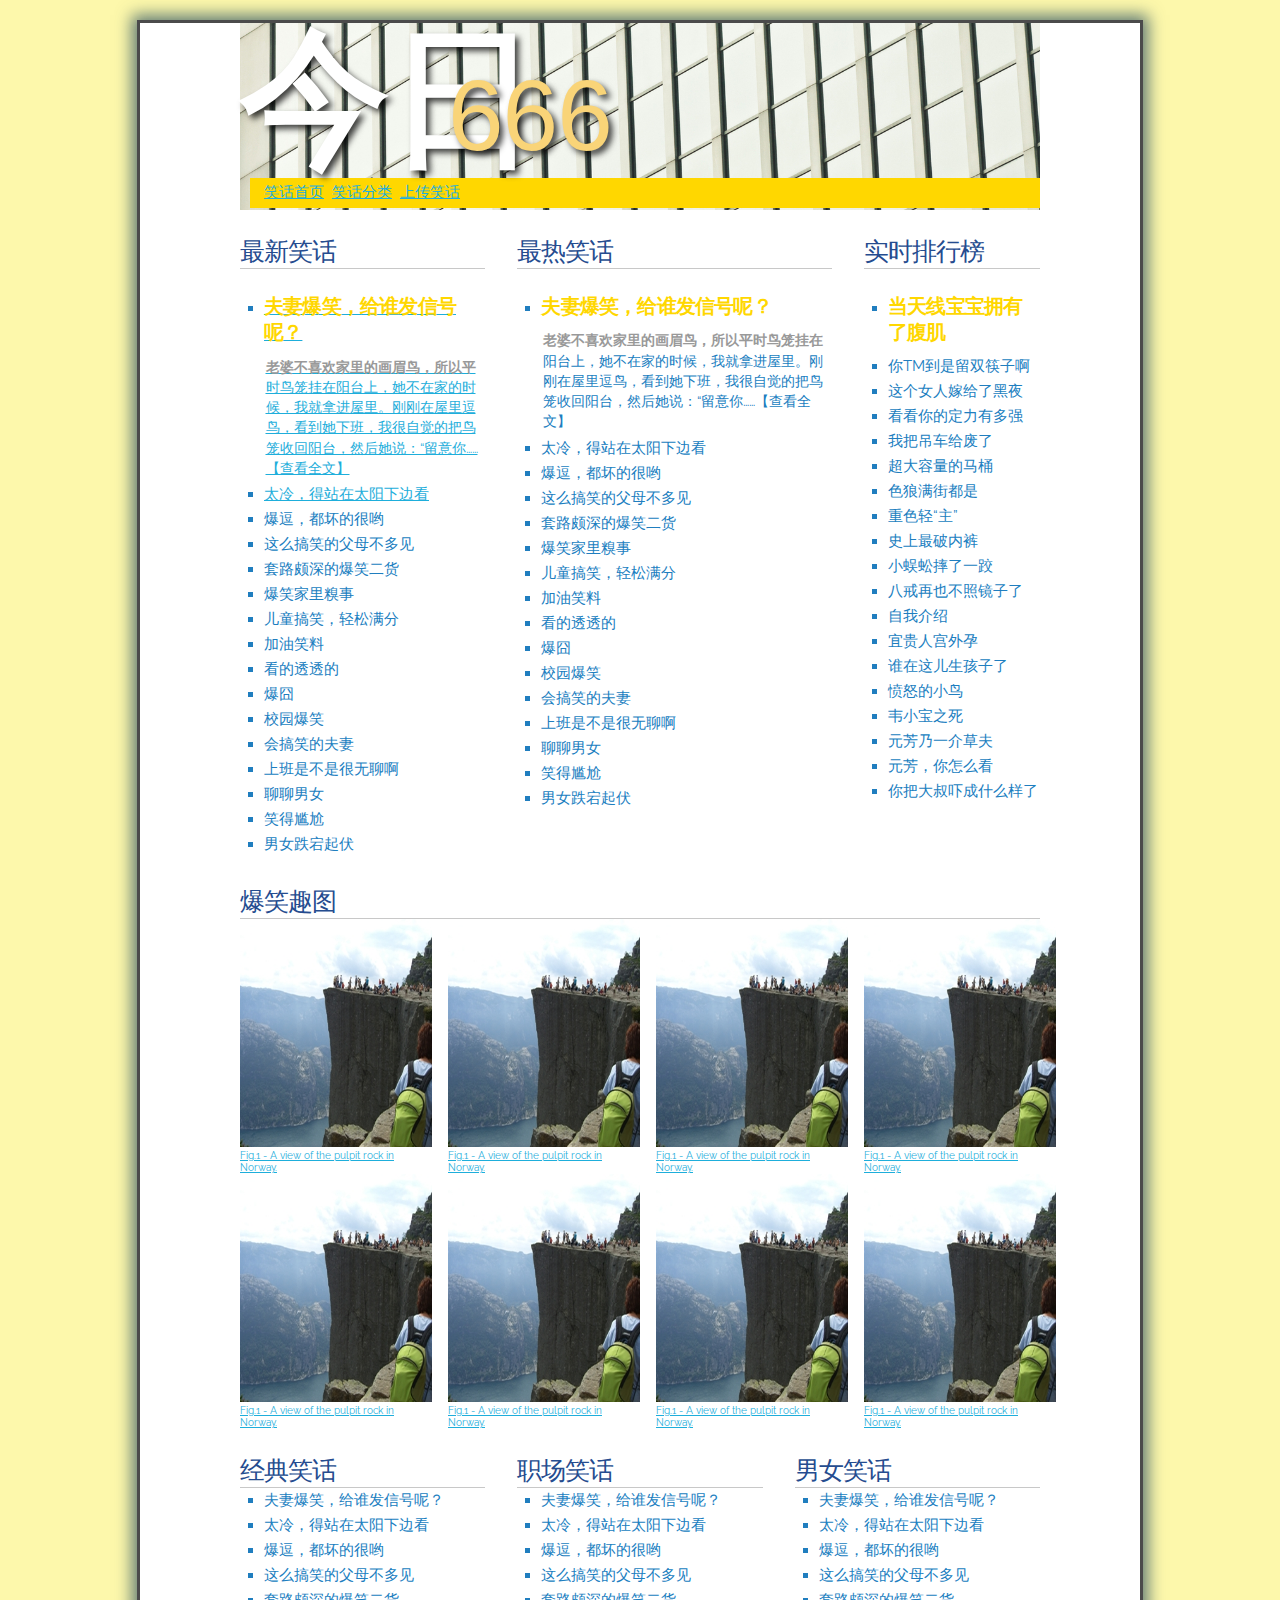
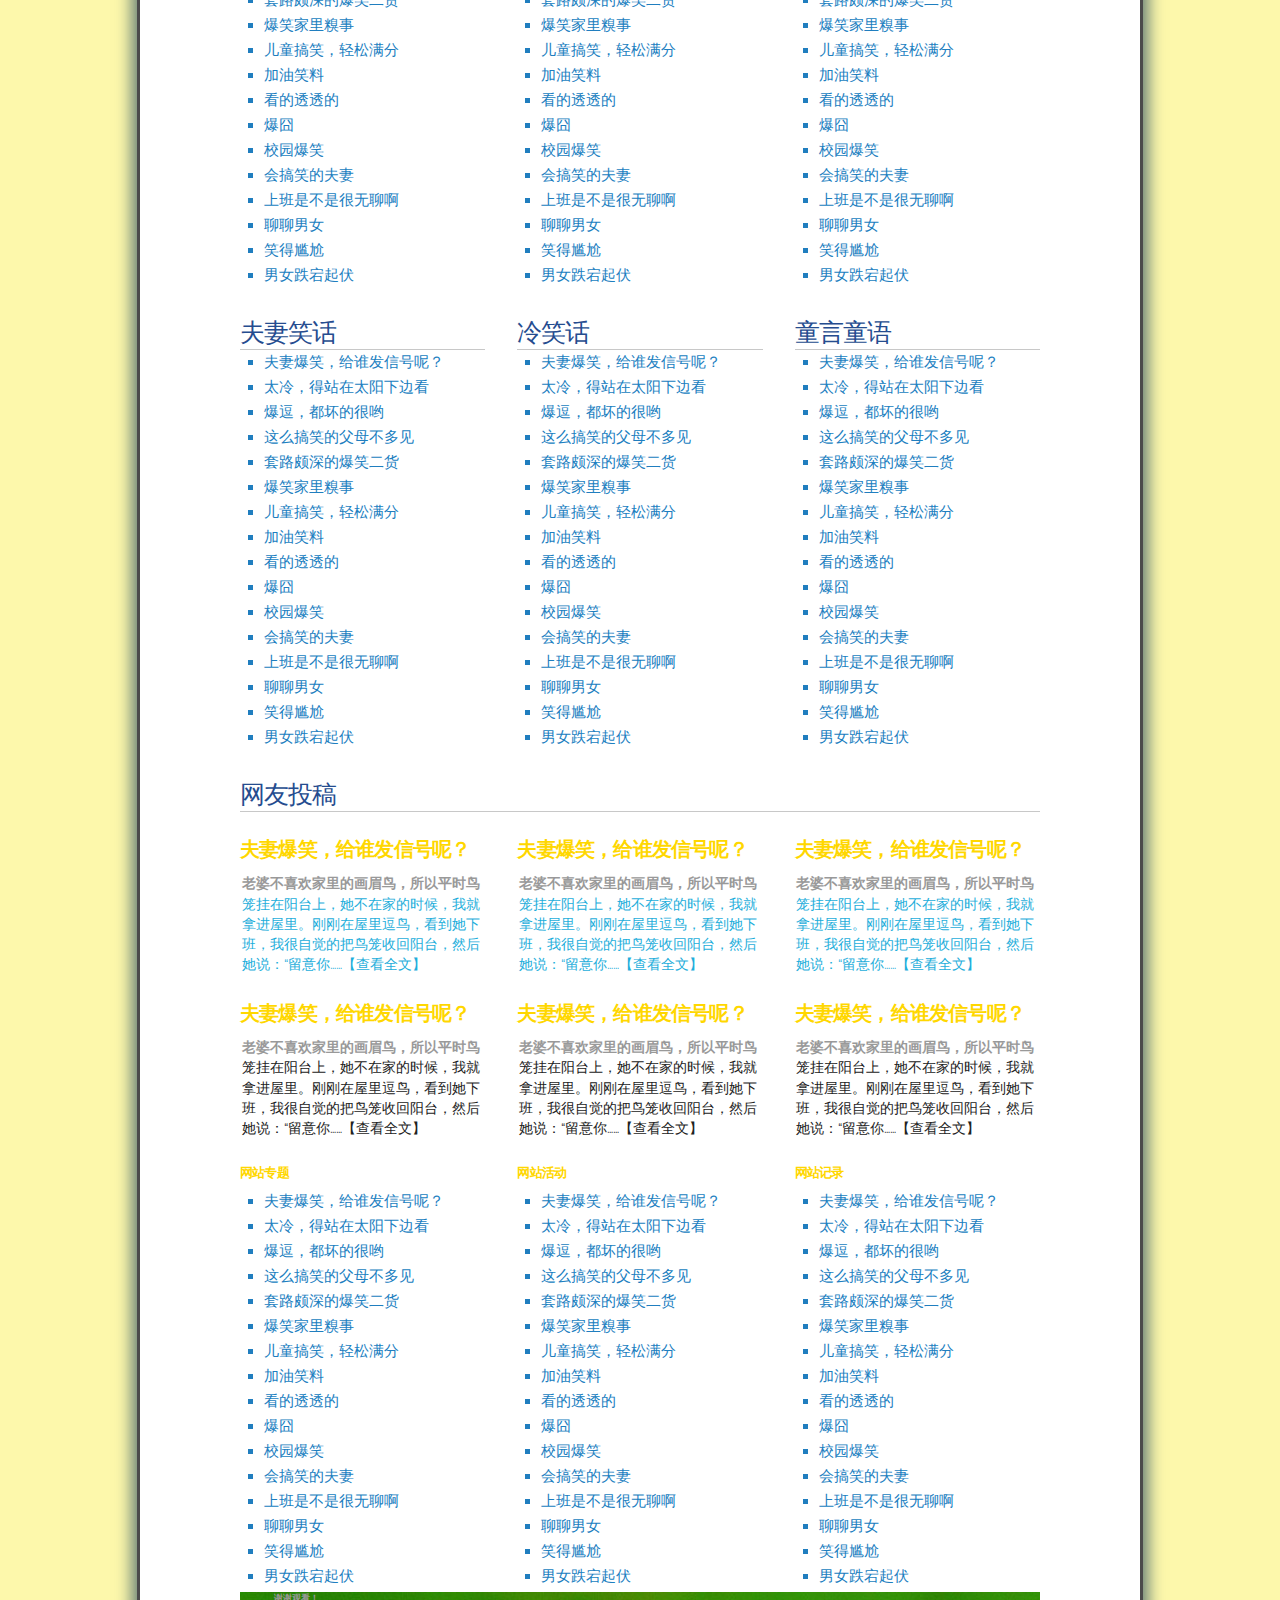
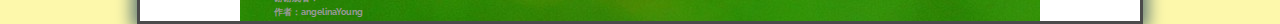
<file: index.html>
<!DOCTYPE html>
<html>

<head>
    <meta charset="utf-8">
    <title>今日666</title>
    <meta name="viewport" content="width=device-width, initial-scale=1">
    <link href="https://fonts.googleapis.com/css?family=Raleway:400,300,600" rel="stylesheet" type="text/css">
    <link rel="stylesheet" href="css/normalize.css">
    <link rel="stylesheet" href="css/skeleton.css">
    <link rel="stylesheet" href="css/style.css">
</head>

<body>
    <!-- top section -->
    <div class="container header">
        <div class="row">
            <h1>
                <strong>今日</strong>666</h1>
        </div>
        <div class="row">
            <ul class="nav">
                <li>
                    <a href="index.html">笑话首页</a>
                </li>
                <li>
                    <a href="categoryLabel.html">笑话分类</a>
                </li>
                <li>
                    <a href="upload.html">上传笑话</a>
                </li>
            </ul>
        </div>
    </div>
    <!-- info section -->
    <div class="container">
        <div class="row">
            <div class="four columns">
                <h2>最新笑话</h2>
                <ul>
                    <li>
                        <a href="details.html">
                            <h4>夫妻爆笑，给谁发信号呢？</h4>
                            <p>老婆不喜欢家里的画眉鸟，所以平时鸟笼挂在阳台上，她不在家的时候，我就拿进屋里。刚刚在屋里逗鸟，看到她下班，我很自觉的把鸟笼收回阳台，然后她说：“留意你……【查看全文】</p>
                        </a>
                    </li>
                    <li>
                        <a href="details.html">太冷，得站在太阳下边看</a>
                    </li>
                    <li>爆逗，都坏的很哟</li>
                    <li>这么搞笑的父母不多见</li>
                    <li>套路颇深的爆笑二货</li>
                    <li>爆笑家里糗事</li>
                    <li>儿童搞笑，轻松满分</li>
                    <li>加油笑料</li>
                    <li>看的透透的</li>
                    <li>爆囧</li>
                    <li>校园爆笑</li>
                    <li>会搞笑的夫妻</li>
                    <li>上班是不是很无聊啊</li>
                    <li>聊聊男女</li>
                    <li>笑得尴尬</li>
                    <li>男女跌宕起伏</li>
                </ul>
            </div>
            <div class="five columns">
                <h2>最热笑话</h2>
                <ul>
                    <li>
                        <h4>夫妻爆笑，给谁发信号呢？</h4>
                        <p>老婆不喜欢家里的画眉鸟，所以平时鸟笼挂在阳台上，她不在家的时候，我就拿进屋里。刚刚在屋里逗鸟，看到她下班，我很自觉的把鸟笼收回阳台，然后她说：“留意你……【查看全文】</p>
                    </li>
                    <li>太冷，得站在太阳下边看</li>
                    <li>爆逗，都坏的很哟</li>
                    <li>这么搞笑的父母不多见</li>
                    <li>套路颇深的爆笑二货</li>
                    <li>爆笑家里糗事</li>
                    <li>儿童搞笑，轻松满分</li>
                    <li>加油笑料</li>
                    <li>看的透透的</li>
                    <li>爆囧</li>
                    <li>校园爆笑</li>
                    <li>会搞笑的夫妻</li>
                    <li>上班是不是很无聊啊</li>
                    <li>聊聊男女</li>
                    <li>笑得尴尬</li>
                    <li>男女跌宕起伏</li>
                </ul>
            </div>
            <div class="three columns">
                <h2>实时排行榜</h2>
                <ul>
                    <li>
                        <h4>当天线宝宝拥有了腹肌</h4>
                    </li>
                    <li>你TM到是留双筷子啊</li>
                    <li>这个女人嫁给了黑夜</li>
                    <li>看看你的定力有多强</li>
                    <li>我把吊车给废了</li>
                    <li>超大容量的马桶</li>
                    <li>色狼满街都是</li>
                    <li>重色轻“主”</li>
                    <li>史上最破内裤</li>
                    <li>小蜈蚣摔了一跤</li>
                    <li>八戒再也不照镜子了</li>
                    <li>自我介绍</li>
                    <li>宜贵人宫外孕</li>
                    <li>谁在这儿生孩子了</li>
                    <li>愤怒的小鸟</li>
                    <li>韦小宝之死</li>
                    <li>元芳乃一介草夫</li>
                    <li>元芳，你怎么看</li>
                    <li>你把大叔吓成什么样了</li>
                </ul>
            </div>
        </div>
    </div>
    <div class="container">
        <h2>爆笑趣图</h2>
        <div class="row">
            <a href="detailsImg.html" class="three columns">
                <figure>
                    <img src="imgs/img_pulpit.jpg" alt="The Pulpit Rock" width="192" height="228">
                    <figcaption>Fig.1 - A view of the pulpit rock in Norway.</figcaption>
                </figure>
            </a>
            <a href="detailsImg.html" class="three columns">
                <figure>
                    <img src="imgs/img_pulpit.jpg" alt="The Pulpit Rock" width="192" height="228">
                    <figcaption>Fig.1 - A view of the pulpit rock in Norway.</figcaption>
                </figure>
            </a>
            <a href="detailsImg.html" class="three columns">
                <figure>
                    <img src="imgs/img_pulpit.jpg" alt="The Pulpit Rock" width="192" height="228">
                    <figcaption>Fig.1 - A view of the pulpit rock in Norway.</figcaption>
                </figure>
            </a>
            <a href="detailsImg.html" class="three columns">
                <figure>
                    <img src="imgs/img_pulpit.jpg" alt="The Pulpit Rock" width="192" height="228">
                    <figcaption>Fig.1 - A view of the pulpit rock in Norway.</figcaption>
                </figure>
            </a>
        </div>
        <div class="row">
            <a href="detailsImg.html" class="three columns">
                <figure>
                    <img src="imgs/img_pulpit.jpg" alt="The Pulpit Rock" width="192" height="228">
                    <figcaption>Fig.1 - A view of the pulpit rock in Norway.</figcaption>
                </figure>
            </a>
            <a href="detailsImg.html" class="three columns">
                <figure>
                    <img src="imgs/img_pulpit.jpg" alt="The Pulpit Rock" width="192" height="228">
                    <figcaption>Fig.1 - A view of the pulpit rock in Norway.</figcaption>
                </figure>
            </a>
            <a href="detailsImg.html" class="three columns">
                <figure>
                    <img src="imgs/img_pulpit.jpg" alt="The Pulpit Rock" width="192" height="228">
                    <figcaption>Fig.1 - A view of the pulpit rock in Norway.</figcaption>
                </figure>
            </a>
            <a href="detailsImg.html" class="three columns">
                <figure>
                    <img src="imgs/img_pulpit.jpg" alt="The Pulpit Rock" width="192" height="228">
                    <figcaption>Fig.1 - A view of the pulpit rock in Norway.</figcaption>
                </figure>
            </a>
        </div>
    </div>
    <div class="container">
        <div class="row">
            <div class="four columns">
                <h2>经典笑话</h2>
                <ul>
                    <li>夫妻爆笑，给谁发信号呢？</li>
                    <li>太冷，得站在太阳下边看</li>
                    <li>爆逗，都坏的很哟</li>
                    <li>这么搞笑的父母不多见</li>
                    <li>套路颇深的爆笑二货</li>
                    <li>爆笑家里糗事</li>
                    <li>儿童搞笑，轻松满分</li>
                    <li>加油笑料</li>
                    <li>看的透透的</li>
                    <li>爆囧</li>
                    <li>校园爆笑</li>
                    <li>会搞笑的夫妻</li>
                    <li>上班是不是很无聊啊</li>
                    <li>聊聊男女</li>
                    <li>笑得尴尬</li>
                    <li>男女跌宕起伏</li>
                </ul>
            </div>
            <div class="four columns">
                <h2>职场笑话</h2>
                <ul>
                    <li>夫妻爆笑，给谁发信号呢？</li>
                    <li>太冷，得站在太阳下边看</li>
                    <li>爆逗，都坏的很哟</li>
                    <li>这么搞笑的父母不多见</li>
                    <li>套路颇深的爆笑二货</li>
                    <li>爆笑家里糗事</li>
                    <li>儿童搞笑，轻松满分</li>
                    <li>加油笑料</li>
                    <li>看的透透的</li>
                    <li>爆囧</li>
                    <li>校园爆笑</li>
                    <li>会搞笑的夫妻</li>
                    <li>上班是不是很无聊啊</li>
                    <li>聊聊男女</li>
                    <li>笑得尴尬</li>
                    <li>男女跌宕起伏</li>
                </ul>
            </div>
            <div class="four columns">
                <h2>男女笑话</h2>
                <ul>
                    <li>夫妻爆笑，给谁发信号呢？</li>
                    <li>太冷，得站在太阳下边看</li>
                    <li>爆逗，都坏的很哟</li>
                    <li>这么搞笑的父母不多见</li>
                    <li>套路颇深的爆笑二货</li>
                    <li>爆笑家里糗事</li>
                    <li>儿童搞笑，轻松满分</li>
                    <li>加油笑料</li>
                    <li>看的透透的</li>
                    <li>爆囧</li>
                    <li>校园爆笑</li>
                    <li>会搞笑的夫妻</li>
                    <li>上班是不是很无聊啊</li>
                    <li>聊聊男女</li>
                    <li>笑得尴尬</li>
                    <li>男女跌宕起伏</li>
                </ul>
            </div>
        </div>
        <div class="row">
            <div class="four columns">
                <h2>夫妻笑话</h2>
                <ul>
                    <li>夫妻爆笑，给谁发信号呢？</li>
                    <li>太冷，得站在太阳下边看</li>
                    <li>爆逗，都坏的很哟</li>
                    <li>这么搞笑的父母不多见</li>
                    <li>套路颇深的爆笑二货</li>
                    <li>爆笑家里糗事</li>
                    <li>儿童搞笑，轻松满分</li>
                    <li>加油笑料</li>
                    <li>看的透透的</li>
                    <li>爆囧</li>
                    <li>校园爆笑</li>
                    <li>会搞笑的夫妻</li>
                    <li>上班是不是很无聊啊</li>
                    <li>聊聊男女</li>
                    <li>笑得尴尬</li>
                    <li>男女跌宕起伏</li>
                </ul>
            </div>
            <div class="four columns">
                <h2>冷笑话</h2>
                <ul>
                    <li>夫妻爆笑，给谁发信号呢？</li>
                    <li>太冷，得站在太阳下边看</li>
                    <li>爆逗，都坏的很哟</li>
                    <li>这么搞笑的父母不多见</li>
                    <li>套路颇深的爆笑二货</li>
                    <li>爆笑家里糗事</li>
                    <li>儿童搞笑，轻松满分</li>
                    <li>加油笑料</li>
                    <li>看的透透的</li>
                    <li>爆囧</li>
                    <li>校园爆笑</li>
                    <li>会搞笑的夫妻</li>
                    <li>上班是不是很无聊啊</li>
                    <li>聊聊男女</li>
                    <li>笑得尴尬</li>
                    <li>男女跌宕起伏</li>
                </ul>
            </div>
            <div class="four columns">
                <h2>童言童语</h2>
                <ul>
                    <li>夫妻爆笑，给谁发信号呢？</li>
                    <li>太冷，得站在太阳下边看</li>
                    <li>爆逗，都坏的很哟</li>
                    <li>这么搞笑的父母不多见</li>
                    <li>套路颇深的爆笑二货</li>
                    <li>爆笑家里糗事</li>
                    <li>儿童搞笑，轻松满分</li>
                    <li>加油笑料</li>
                    <li>看的透透的</li>
                    <li>爆囧</li>
                    <li>校园爆笑</li>
                    <li>会搞笑的夫妻</li>
                    <li>上班是不是很无聊啊</li>
                    <li>聊聊男女</li>
                    <li>笑得尴尬</li>
                    <li>男女跌宕起伏</li>
                </ul>
            </div>
        </div>
    </div>
    <div class="container submitWriting">
        <h2>网友投稿</h2>
        <div class="row">
            <article class="four columns">
                <a>
                    <h4>夫妻爆笑，给谁发信号呢？</h4>
                    <p>老婆不喜欢家里的画眉鸟，所以平时鸟笼挂在阳台上，她不在家的时候，我就拿进屋里。刚刚在屋里逗鸟，看到她下班，我很自觉的把鸟笼收回阳台，然后她说：“留意你……【查看全文】</p>
                </a>
            </article>
            <article class="four columns">
                <a>
                    <h4>夫妻爆笑，给谁发信号呢？</h4>
                    <p>老婆不喜欢家里的画眉鸟，所以平时鸟笼挂在阳台上，她不在家的时候，我就拿进屋里。刚刚在屋里逗鸟，看到她下班，我很自觉的把鸟笼收回阳台，然后她说：“留意你……【查看全文】</p>
                </a>
            </article>
            <article class="four columns">
                <a>
                    <h4>夫妻爆笑，给谁发信号呢？</h4>
                    <p>老婆不喜欢家里的画眉鸟，所以平时鸟笼挂在阳台上，她不在家的时候，我就拿进屋里。刚刚在屋里逗鸟，看到她下班，我很自觉的把鸟笼收回阳台，然后她说：“留意你……【查看全文】</p>
                </a>
            </article>
        </div>
        <div class="row">
            <article class="four columns">
                <h4>夫妻爆笑，给谁发信号呢？</h4>
                <p>老婆不喜欢家里的画眉鸟，所以平时鸟笼挂在阳台上，她不在家的时候，我就拿进屋里。刚刚在屋里逗鸟，看到她下班，我很自觉的把鸟笼收回阳台，然后她说：“留意你……【查看全文】</p>
            </article>
            <article class="four columns">
                <h4>夫妻爆笑，给谁发信号呢？</h4>
                <p>老婆不喜欢家里的画眉鸟，所以平时鸟笼挂在阳台上，她不在家的时候，我就拿进屋里。刚刚在屋里逗鸟，看到她下班，我很自觉的把鸟笼收回阳台，然后她说：“留意你……【查看全文】</p>
            </article>
            <article class="four columns">
                <h4>夫妻爆笑，给谁发信号呢？</h4>
                <p>老婆不喜欢家里的画眉鸟，所以平时鸟笼挂在阳台上，她不在家的时候，我就拿进屋里。刚刚在屋里逗鸟，看到她下班，我很自觉的把鸟笼收回阳台，然后她说：“留意你……【查看全文】</p>
            </article>
        </div>
    </div>
    <div class="container">
        <div class="row">
            <div class="four columns">
                <h4>网站专题</h4>
                <ul>
                    <li>夫妻爆笑，给谁发信号呢？</li>
                    <li>太冷，得站在太阳下边看</li>
                    <li>爆逗，都坏的很哟</li>
                    <li>这么搞笑的父母不多见</li>
                    <li>套路颇深的爆笑二货</li>
                    <li>爆笑家里糗事</li>
                    <li>儿童搞笑，轻松满分</li>
                    <li>加油笑料</li>
                    <li>看的透透的</li>
                    <li>爆囧</li>
                    <li>校园爆笑</li>
                    <li>会搞笑的夫妻</li>
                    <li>上班是不是很无聊啊</li>
                    <li>聊聊男女</li>
                    <li>笑得尴尬</li>
                    <li>男女跌宕起伏</li>
                </ul>
            </div>
            <div class="four columns">
                <h4>网站活动</h4>
                <ul>
                    <li>夫妻爆笑，给谁发信号呢？</li>
                    <li>太冷，得站在太阳下边看</li>
                    <li>爆逗，都坏的很哟</li>
                    <li>这么搞笑的父母不多见</li>
                    <li>套路颇深的爆笑二货</li>
                    <li>爆笑家里糗事</li>
                    <li>儿童搞笑，轻松满分</li>
                    <li>加油笑料</li>
                    <li>看的透透的</li>
                    <li>爆囧</li>
                    <li>校园爆笑</li>
                    <li>会搞笑的夫妻</li>
                    <li>上班是不是很无聊啊</li>
                    <li>聊聊男女</li>
                    <li>笑得尴尬</li>
                    <li>男女跌宕起伏</li>
                </ul>
            </div>
            <div class="four columns">
                <h4>网站记录</h4>
                <ul>
                    <li>夫妻爆笑，给谁发信号呢？</li>
                    <li>太冷，得站在太阳下边看</li>
                    <li>爆逗，都坏的很哟</li>
                    <li>这么搞笑的父母不多见</li>
                    <li>套路颇深的爆笑二货</li>
                    <li>爆笑家里糗事</li>
                    <li>儿童搞笑，轻松满分</li>
                    <li>加油笑料</li>
                    <li>看的透透的</li>
                    <li>爆囧</li>
                    <li>校园爆笑</li>
                    <li>会搞笑的夫妻</li>
                    <li>上班是不是很无聊啊</li>
                    <li>聊聊男女</li>
                    <li>笑得尴尬</li>
                    <li>男女跌宕起伏</li>
                </ul>
            </div>
        </div>
    </div>
    <!-- footer -->
    <div class="container footer">
        <div class="row">
            <div class="three columns"></div>
            <div class="six columns">
                <p>谢谢观看！</p>
                <p>作者：angelinaYoung</p>
            </div>
            <div class="three columns"></div>
        </div>
    </div>
</body>

</html>
</file>
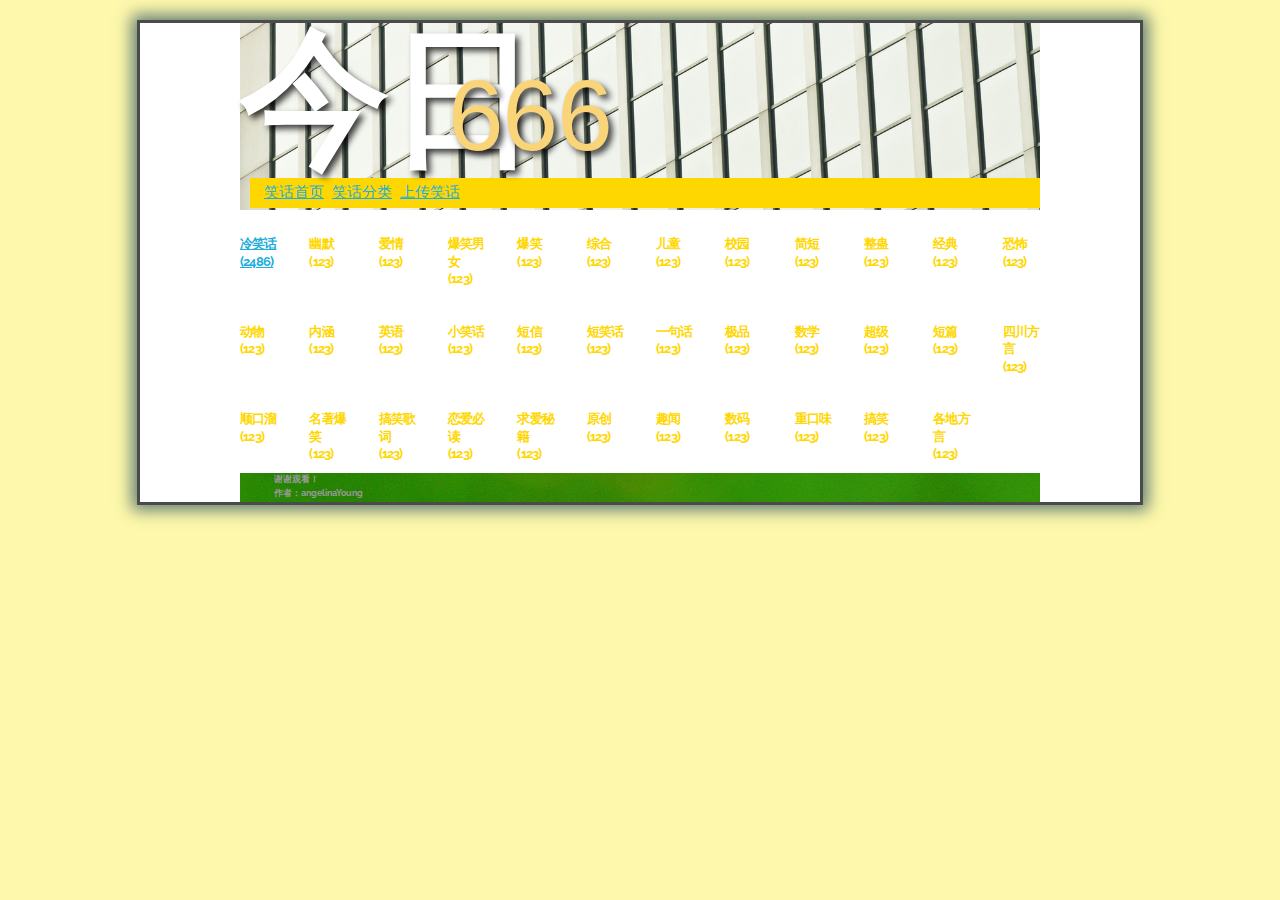
<file: categoryLabel.html>
<!DOCTYPE html>
<html>

<head>
    <meta charset="utf-8">
    <title>今日666</title>
    <meta name="viewport" content="width=device-width, initial-scale=1">
    <link href="https://fonts.googleapis.com/css?family=Raleway:400,300,600" rel="stylesheet" type="text/css">
    <link rel="stylesheet" href="css/normalize.css">
    <link rel="stylesheet" href="css/skeleton.css">
    <link rel="stylesheet" href="css/style.css">
</head>

<body>
    <!-- top section -->
    <div class="container header">
        <div class="row">
            <h1>
                <strong>今日</strong>666</h1>
        </div>
        <div class="row">
            <ul class="nav">
                <li>
                    <a href="index.html">笑话首页</a>
                </li>
                <li>
                    <a href="categoryLabel.html">笑话分类</a>
                </li>
                <li>
                    <a href="upload.html">上传笑话</a>
                </li>
            </ul>
        </div>
    </div>
    <!-- info section -->
    <div class="container">
        <div class="row">
            <h4 class="categoryLabel one columns">
                <a href="categoryLabelList.html">冷笑话
                    <span>(2486)</span>
                </a>
            </h4>
            <h4 class="categoryLabel one columns">幽默
                <span>(123)</span>
            </h4>
            <h4 class="categoryLabel one columns">爱情
                <span>(123)</span>
            </h4>
            <h4 class="categoryLabel one columns">爆笑男女
                <span>(123)</span>
            </h4>
            <h4 class="categoryLabel one columns">爆笑
                <span>(123)</span>
            </h4>
            <h4 class="categoryLabel one columns">综合
                <span>(123)</span>
            </h4>
            <h4 class="categoryLabel one columns">儿童
                <span>(123)</span>
            </h4>
            <h4 class="categoryLabel one columns">校园
                <span>(123)</span>
            </h4>
            <h4 class="categoryLabel one columns">简短
                <span>(123)</span>
            </h4>
            <h4 class="categoryLabel one columns">整蛊
                <span>(123)</span>
            </h4>
            <h4 class="categoryLabel one columns">经典
                <span>(123)</span>
            </h4>
            <h4 class="categoryLabel one columns">恐怖
                <span>(123)</span>
            </h4>
        </div>
        <div class="row">
            <h4 class="categoryLabel one columns">动物
                <span>(123)</span>
            </h4>
            <h4 class="categoryLabel one columns">内涵
                <span>(123)</span>
            </h4>
            <h4 class="categoryLabel one columns">英语
                <span>(123)</span>
            </h4>
            <h4 class="categoryLabel one columns">小笑话
                <span>(123)</span>
            </h4>
            <h4 class="categoryLabel one columns">短信
                <span>(123)</span>
            </h4>
            <h4 class="categoryLabel one columns">短笑话
                <span>(123)</span>
            </h4>
            <h4 class="categoryLabel one columns">一句话
                <span>(123)</span>
            </h4>
            <h4 class="categoryLabel one columns">极品
                <span>(123)</span>
            </h4>
            <h4 class="categoryLabel one columns">数学
                <span>(123)</span>
            </h4>
            <h4 class="categoryLabel one columns">超级
                <span>(123)</span>
            </h4>
            <h4 class="categoryLabel one columns">短篇
                <span>(123)</span>
            </h4>
            <h4 class="categoryLabel one columns">四川方言
                <span>(123)</span>
            </h4>
        </div>
        <div class="row">
            <h4 class="categoryLabel one columns">顺口溜
                <span>(123)</span>
            </h4>
            <h4 class="categoryLabel one columns">名著爆笑
                <span>(123)</span>
            </h4>
            <h4 class="categoryLabel one columns">搞笑歌词
                <span>(123)</span>
            </h4>
            <h4 class="categoryLabel one columns">恋爱必读
                <span>(123)</span>
            </h4>
            <h4 class="categoryLabel one columns">求爱秘籍
                <span>(123)</span>
            </h4>
            <h4 class="categoryLabel one columns">原创
                <span>(123)</span>
            </h4>
            <h4 class="categoryLabel one columns">趣闻
                <span>(123)</span>
            </h4>
            <h4 class="categoryLabel one columns">数码
                <span>(123)</span>
            </h4>
            <h4 class="categoryLabel one columns">重口味
                <span>(123)</span>
            </h4>
            <h4 class="categoryLabel one columns">搞笑
                <span>(123)</span>
            </h4>
            <h4 class="categoryLabel one columns">各地方言
                <span>(123)</span>
            </h4>
        </div>
    </div>
    <!-- footer -->
    <div class="container footer">
        <div class="row">
            <div class="three columns"></div>
            <div class="six columns">
                <p>谢谢观看！</p>
                <p>作者：angelinaYoung</p>
            </div>
            <div class="three columns"></div>
        </div>
    </div>
</body>

</html>
</file>
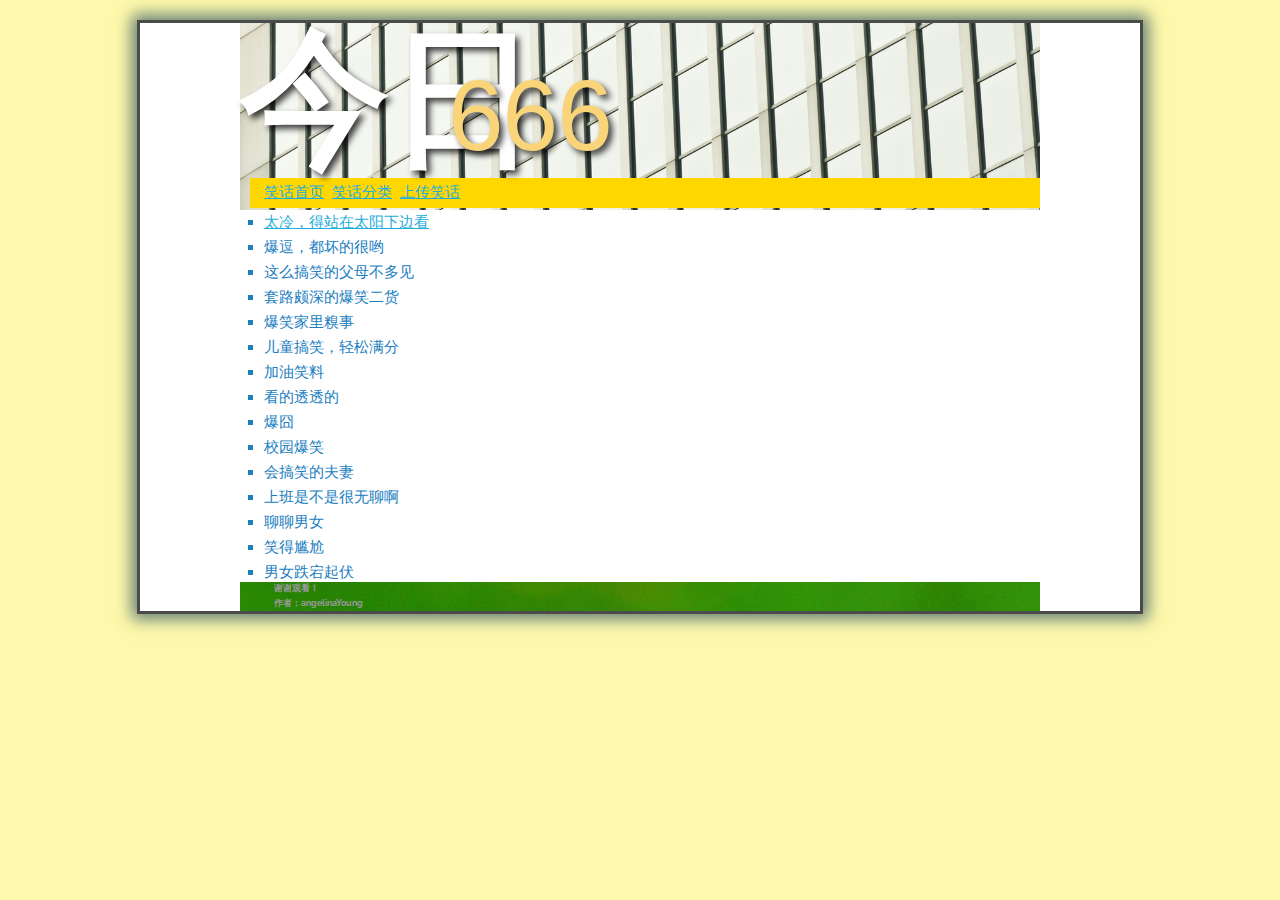
<file: categoryLabelList.html>
<!DOCTYPE html>
<html>

<head>
    <meta charset="utf-8">
    <title>今日666</title>
    <meta name="viewport" content="width=device-width, initial-scale=1">
    <link href="https://fonts.googleapis.com/css?family=Raleway:400,300,600" rel="stylesheet" type="text/css">
    <link rel="stylesheet" href="css/normalize.css">
    <link rel="stylesheet" href="css/skeleton.css">
    <link rel="stylesheet" href="css/style.css">
</head>

<body>
    <!-- top section -->
    <div class="container header">
        <div class="row">
            <h1>
                <strong>今日</strong>666</h1>
        </div>
        <div class="row">
            <ul class="nav">
                <li>
                    <a href="index.html">笑话首页</a>
                </li>
                <li>
                    <a href="categoryLabel.html">笑话分类</a>
                </li>
                <li>
                    <a href="upload.html">上传笑话</a>
                </li>
            </ul>
        </div>
    </div>
    <!-- info section -->
    <div class="container">
        <ul>
            <li>
                <a href="details.html">太冷，得站在太阳下边看</a>
            </li>
            <li>爆逗，都坏的很哟</li>
            <li>这么搞笑的父母不多见</li>
            <li>套路颇深的爆笑二货</li>
            <li>爆笑家里糗事</li>
            <li>儿童搞笑，轻松满分</li>
            <li>加油笑料</li>
            <li>看的透透的</li>
            <li>爆囧</li>
            <li>校园爆笑</li>
            <li>会搞笑的夫妻</li>
            <li>上班是不是很无聊啊</li>
            <li>聊聊男女</li>
            <li>笑得尴尬</li>
            <li>男女跌宕起伏</li>
        </ul>
    </div>
    <!-- footer -->
    <div class="container footer">
        <div class="row">
            <div class="three columns"></div>
            <div class="six columns">
                <p>谢谢观看！</p>
                <p>作者：angelinaYoung</p>
            </div>
            <div class="three columns"></div>
        </div>
    </div>
</body>

</html>
</file>
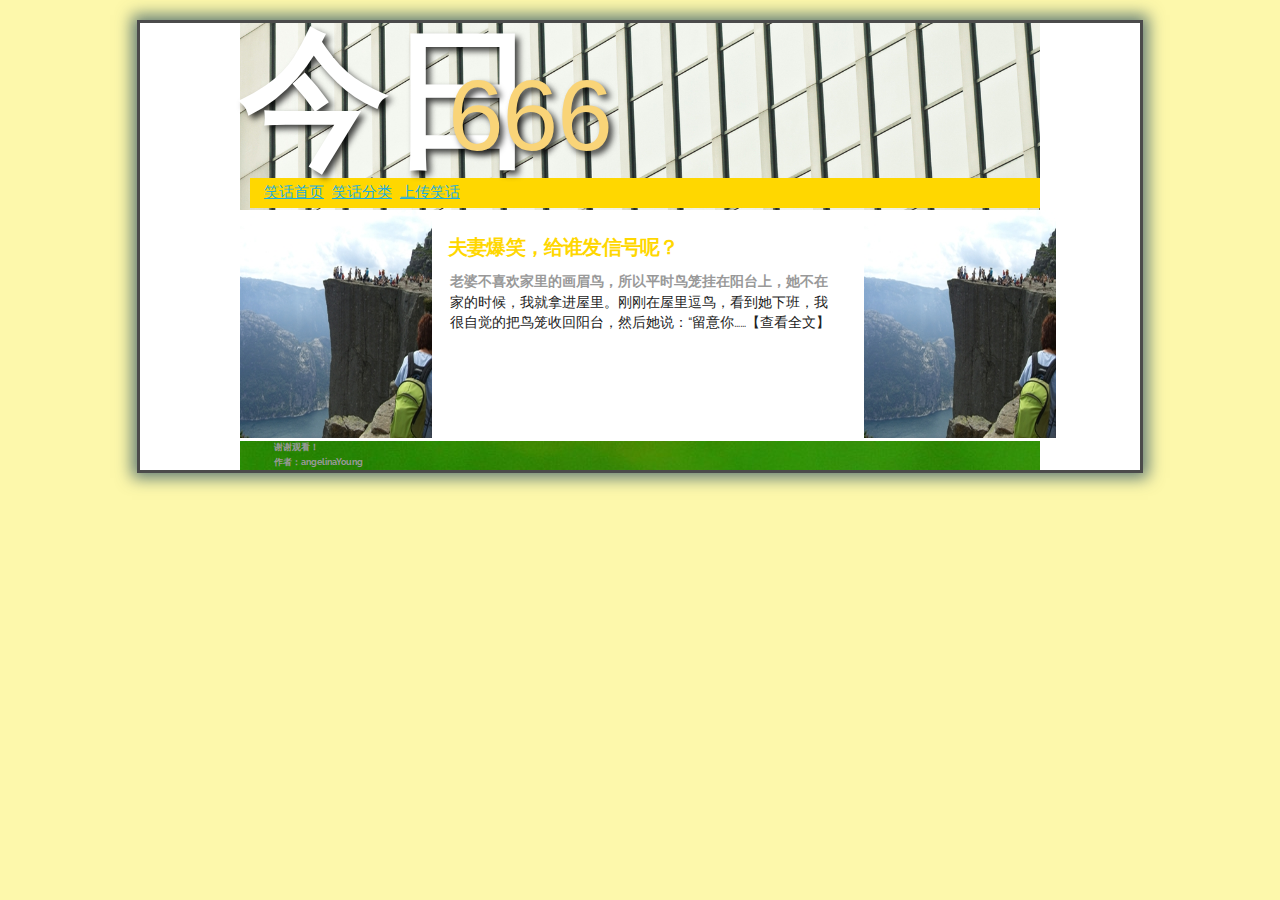
<file: details.html>
<!DOCTYPE html>
<html>

<head>
    <meta charset="utf-8">
    <title>今日666</title>
    <meta name="viewport" content="width=device-width, initial-scale=1">
    <link href="https://fonts.googleapis.com/css?family=Raleway:400,300,600" rel="stylesheet" type="text/css">
    <link rel="stylesheet" href="css/normalize.css">
    <link rel="stylesheet" href="css/skeleton.css">
    <link rel="stylesheet" href="css/style.css">
</head>

<body>
    <!-- top section -->
    <div class="container header">
        <div class="row">
            <h1>
                <strong>今日</strong>666</h1>
        </div>
        <div class="row">
            <ul class="nav">
                <li>
                    <a href="index.html">笑话首页</a>
                </li>
                <li>
                    <a href="categoryLabel.html">笑话分类</a>
                </li>
                <li>
                    <a href="upload.html">上传笑话</a>
                </li>
            </ul>
        </div>
    </div>
    <!-- info section -->
    <div class="container">
        <section class="ads three columns">
            <a href="#">
                <img src="imgs/img_pulpit.jpg" alt="The Pulpit Rock" width="192" height="228">
            </a>
        </section>
        <section class="details six columns">
            <article>
                <h4>夫妻爆笑，给谁发信号呢？</h4>
                <p>老婆不喜欢家里的画眉鸟，所以平时鸟笼挂在阳台上，她不在家的时候，我就拿进屋里。刚刚在屋里逗鸟，看到她下班，我很自觉的把鸟笼收回阳台，然后她说：“留意你……【查看全文】</p>
            </article>
        </section>
        <section class="ads three columns">
            <a href="#">
                <img src="imgs/img_pulpit.jpg" alt="The Pulpit Rock" width="192" height="228">
            </a>
        </section>
    </div>
    <!-- footer -->
    <div class="container footer">
        <div class="row">
            <div class="three columns"></div>
            <div class="six columns">
                <p>谢谢观看！</p>
                <p>作者：angelinaYoung</p>
            </div>
            <div class="three columns"></div>
        </div>
    </div>
</body>

</html>
</file>
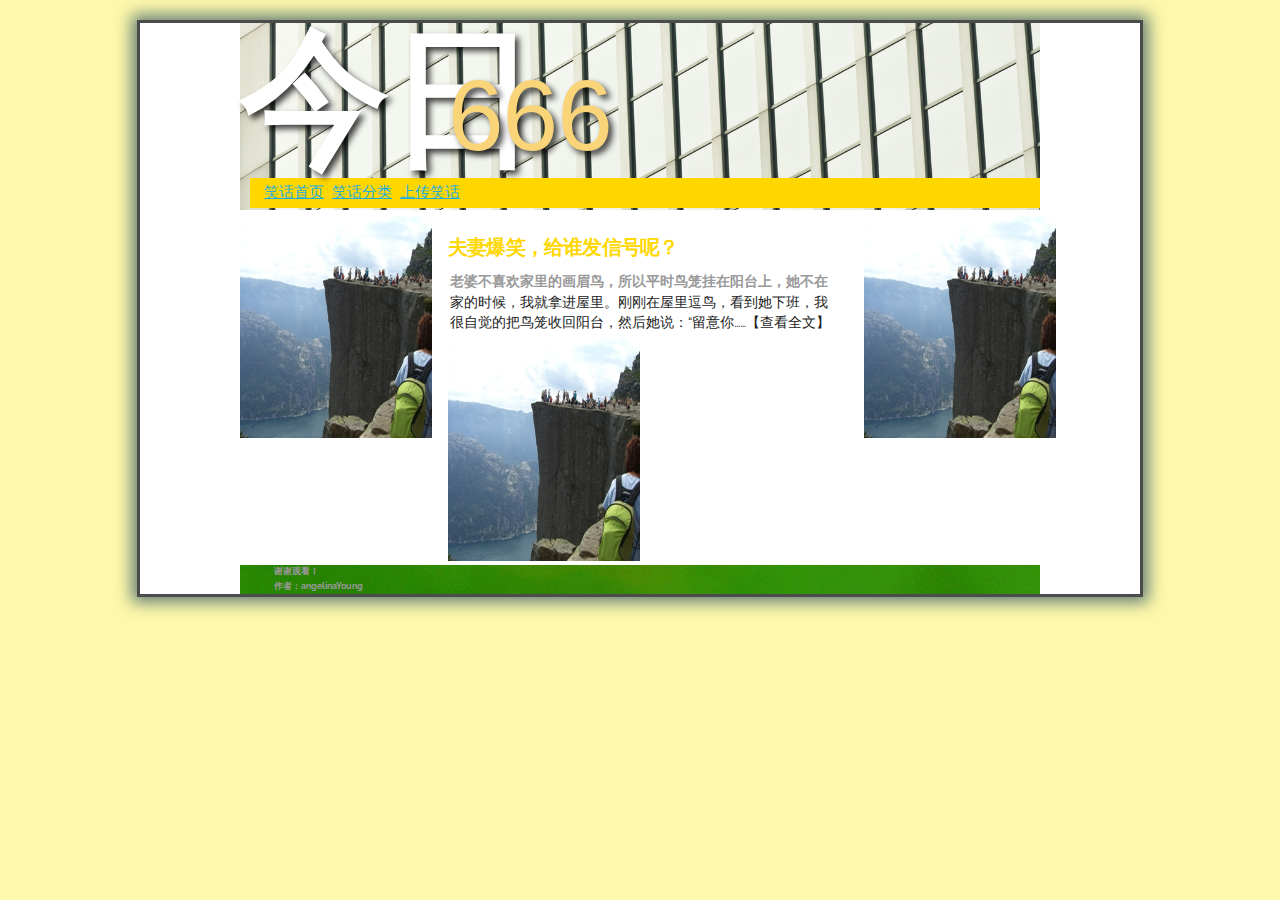
<file: detailsImg.html>
<!DOCTYPE html>
<html>

<head>
    <meta charset="utf-8">
    <title>今日666</title>
    <meta name="viewport" content="width=device-width, initial-scale=1">
    <link href="https://fonts.googleapis.com/css?family=Raleway:400,300,600" rel="stylesheet" type="text/css">
    <link rel="stylesheet" href="css/normalize.css">
    <link rel="stylesheet" href="css/skeleton.css">
    <link rel="stylesheet" href="css/style.css">
</head>

<body>
    <!-- top section -->
    <div class="container header">
        <div class="row">
            <h1>
                <strong>今日</strong>666</h1>
        </div>
        <div class="row">
            <ul class="nav">
                <li>
                    <a href="index.html">笑话首页</a>
                </li>
                <li>
                    <a href="categoryLabel.html">笑话分类</a>
                </li>
                <li>
                    <a href="upload.html">上传笑话</a>
                </li>
            </ul>
        </div>
    </div>
    <!-- info section -->
    <div class="container">
        <section class="ads three columns">
            <a href="#">
                <img src="imgs/img_pulpit.jpg" alt="The Pulpit Rock" width="192" height="228">
            </a>
        </section>
        <section class="details six columns">
            <article>
                <h4>夫妻爆笑，给谁发信号呢？</h4>
                <p>老婆不喜欢家里的画眉鸟，所以平时鸟笼挂在阳台上，她不在家的时候，我就拿进屋里。刚刚在屋里逗鸟，看到她下班，我很自觉的把鸟笼收回阳台，然后她说：“留意你……【查看全文】</p>
                <img class="right" src="imgs/img_pulpit.jpg" alt="The Pulpit Rock" width="192" height="228">
            </article>
        </section>
        <section class="ads three columns">
            <a href="#">
                <img src="imgs/img_pulpit.jpg" alt="The Pulpit Rock" width="192" height="228">
            </a>
        </section>
    </div>
    <!-- footer -->
    <div class="container footer">
        <div class="row">
            <div class="three columns"></div>
            <div class="six columns">
                <p>谢谢观看！</p>
                <p>作者：angelinaYoung</p>
            </div>
            <div class="three columns"></div>
        </div>
    </div>
</body>

</html>
</file>
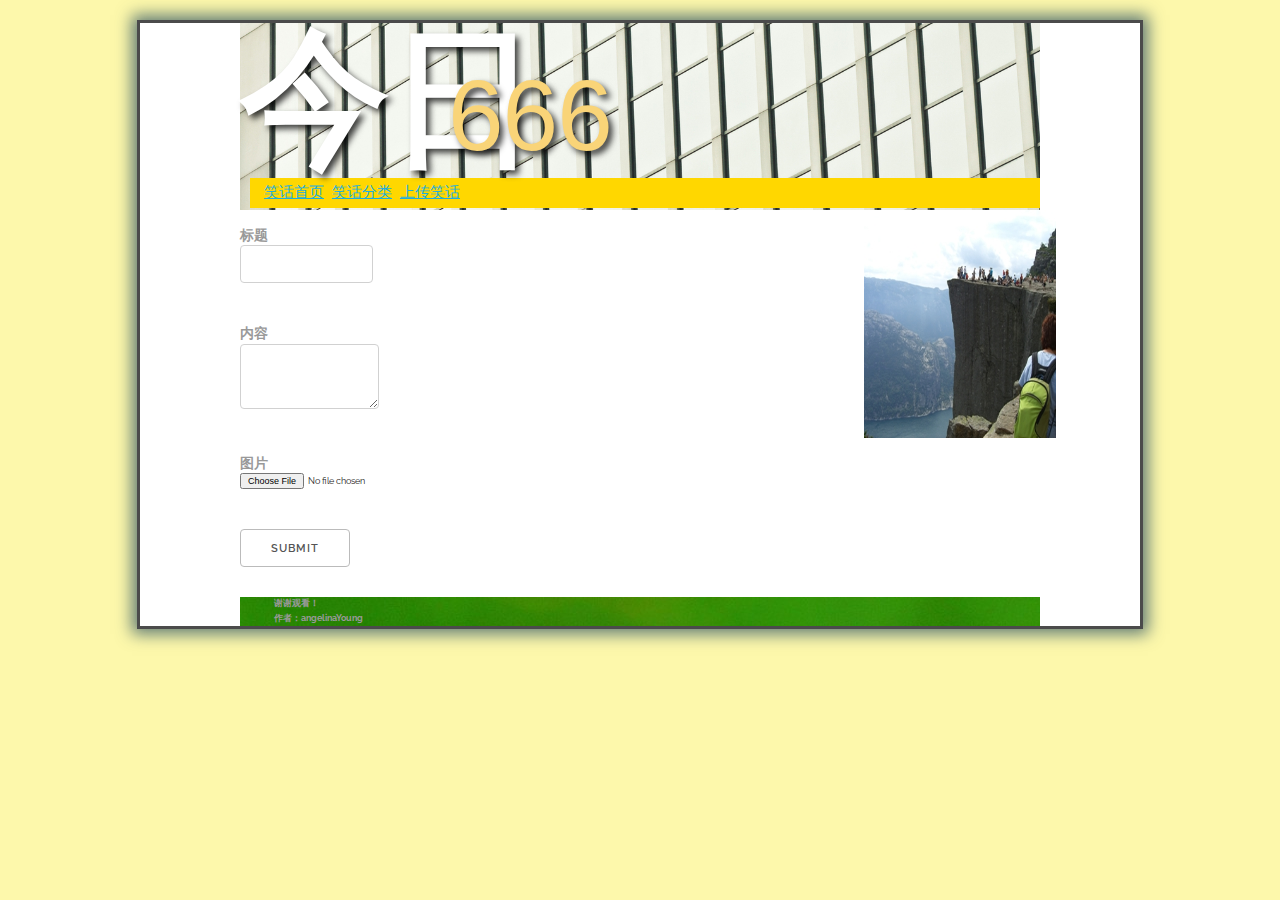
<file: upload.html>
<!DOCTYPE html>
<html>

<head>
    <meta charset="utf-8">
    <title>今日666</title>
    <meta name="viewport" content="width=device-width, initial-scale=1">
    <link href="https://fonts.googleapis.com/css?family=Raleway:400,300,600" rel="stylesheet" type="text/css">
    <link rel="stylesheet" href="css/normalize.css">
    <link rel="stylesheet" href="css/skeleton.css">
    <link rel="stylesheet" href="css/style.css">
</head>

<body>
    <!-- top section -->
    <div class="container header">
        <div class="row">
            <h1>
                <strong>今日</strong>666</h1>
        </div>
        <div class="row">
            <ul class="nav">
                <li>
                    <a href="index.html">笑话首页</a>
                </li>
                <li>
                    <a href="categoryLabel.html">笑话分类</a>
                </li>
                <li>
                    <a href="upload.html">上传笑话</a>
                </li>
            </ul>
        </div>
    </div>
    <!-- info section -->
    <div class="container">
        <section class="upload nine columns">
            <form>
                <p>
                    <label>标题</label>
                    <input type="text" />
                </p>
                <p>
                    <label>内容</label>
                    <textarea></textarea>
                </p>
                <p>
                    <label>图片</label>
                    <input type="file" />
                </p>
                <p>
                    <input type="submit" name="提交" />
                </p>
            </form>
        </section>
        <section class="ads three columns">
            <a href="#">
                <img src="imgs/img_pulpit.jpg" alt="The Pulpit Rock" width="192" height="228">
            </a>
        </section>
    </div>
    <!-- footer -->
    <div class="container footer">
        <div class="row">
            <div class="three columns"></div>
            <div class="six columns">
                <p>谢谢观看！</p>
                <p>作者：angelinaYoung</p>
            </div>
            <div class="three columns"></div>
        </div>
    </div>
</body>

</html>
</file>
<file: css/skeleton.css>
/*
* Skeleton V2.0.4
* Copyright 2014, Dave Gamache
* www.getskeleton.com
* Free to use under the MIT license.
* http://www.opensource.org/licenses/mit-license.php
* 12/29/2014
*/


/* Table of contents
––––––––––––––––––––––––––––––––––––––––––––––––––
- Grid
- Base Styles
- Typography
- Links
- Buttons
- Forms
- Lists
- Code
- Tables
- Spacing
- Utilities
- Clearing
- Media Queries
*/


/* Grid
–––––––––––––––––––––––––––––––––––––––––––––––––– */
.container {
  position: relative;
  width: 100%;
  max-width: 960px;
  margin: 0 auto;
  padding: 0 20px;
  box-sizing: border-box; }
.column,
.columns {
  width: 100%;
  float: left;
  box-sizing: border-box; }

/* For devices larger than 400px */
@media (min-width: 400px) {
  .container {
    width: 85%;
    padding: 0; }
}

/* For devices larger than 550px */
@media (min-width: 550px) {
  .container {
    width: 80%; }
  .column,
  .columns {
    margin-left: 4%; }
  .column:first-child,
  .columns:first-child {
    margin-left: 0; }

  .one.column,
  .one.columns                    { width: 4.66666666667%; }
  .two.columns                    { width: 13.3333333333%; }
  .three.columns                  { width: 22%;            }
  .four.columns                   { width: 30.6666666667%; }
  .five.columns                   { width: 39.3333333333%; }
  .six.columns                    { width: 48%;            }
  .seven.columns                  { width: 56.6666666667%; }
  .eight.columns                  { width: 65.3333333333%; }
  .nine.columns                   { width: 74.0%;          }
  .ten.columns                    { width: 82.6666666667%; }
  .eleven.columns                 { width: 91.3333333333%; }
  .twelve.columns                 { width: 100%; margin-left: 0; }

  .one-third.column               { width: 30.6666666667%; }
  .two-thirds.column              { width: 65.3333333333%; }

  .one-half.column                { width: 48%; }

  /* Offsets */
  .offset-by-one.column,
  .offset-by-one.columns          { margin-left: 8.66666666667%; }
  .offset-by-two.column,
  .offset-by-two.columns          { margin-left: 17.3333333333%; }
  .offset-by-three.column,
  .offset-by-three.columns        { margin-left: 26%;            }
  .offset-by-four.column,
  .offset-by-four.columns         { margin-left: 34.6666666667%; }
  .offset-by-five.column,
  .offset-by-five.columns         { margin-left: 43.3333333333%; }
  .offset-by-six.column,
  .offset-by-six.columns          { margin-left: 52%;            }
  .offset-by-seven.column,
  .offset-by-seven.columns        { margin-left: 60.6666666667%; }
  .offset-by-eight.column,
  .offset-by-eight.columns        { margin-left: 69.3333333333%; }
  .offset-by-nine.column,
  .offset-by-nine.columns         { margin-left: 78.0%;          }
  .offset-by-ten.column,
  .offset-by-ten.columns          { margin-left: 86.6666666667%; }
  .offset-by-eleven.column,
  .offset-by-eleven.columns       { margin-left: 95.3333333333%; }

  .offset-by-one-third.column,
  .offset-by-one-third.columns    { margin-left: 34.6666666667%; }
  .offset-by-two-thirds.column,
  .offset-by-two-thirds.columns   { margin-left: 69.3333333333%; }

  .offset-by-one-half.column,
  .offset-by-one-half.columns     { margin-left: 52%; }

}


/* Base Styles
–––––––––––––––––––––––––––––––––––––––––––––––––– */
/* NOTE
html is set to 62.5% so that all the REM measurements throughout Skeleton
are based on 10px sizing. So basically 1.5rem = 15px :) */
html {
  font-size: 62.5%; }
body {
  font-size: 1.5em; /* currently ems cause chrome bug misinterpreting rems on body element */
  line-height: 1.6;
  font-weight: 400;
  font-family: "Raleway", "HelveticaNeue", "Helvetica Neue", Helvetica, Arial, sans-serif;
  color: #222; }


/* Typography
–––––––––––––––––––––––––––––––––––––––––––––––––– */
h1, h2, h3, h4, h5, h6 {
  margin-top: 0;
  margin-bottom: 2rem;
  font-weight: 300; }
h1 { font-size: 4.0rem; line-height: 1.2;  letter-spacing: -.1rem;}
h2 { font-size: 3.6rem; line-height: 1.25; letter-spacing: -.1rem; }
h3 { font-size: 3.0rem; line-height: 1.3;  letter-spacing: -.1rem; }
h4 { font-size: 2.4rem; line-height: 1.35; letter-spacing: -.08rem; }
h5 { font-size: 1.8rem; line-height: 1.5;  letter-spacing: -.05rem; }
h6 { font-size: 1.5rem; line-height: 1.6;  letter-spacing: 0; }

/* Larger than phablet */
@media (min-width: 550px) {
  h1 { font-size: 5.0rem; }
  h2 { font-size: 4.2rem; }
  h3 { font-size: 3.6rem; }
  h4 { font-size: 3.0rem; }
  h5 { font-size: 2.4rem; }
  h6 { font-size: 1.5rem; }
}

p {
  margin-top: 0; }


/* Links
–––––––––––––––––––––––––––––––––––––––––––––––––– */
a {
  color: #1EAEDB; }
a:hover {
  color: #0FA0CE; }


/* Buttons
–––––––––––––––––––––––––––––––––––––––––––––––––– */
.button,
button,
input[type="submit"],
input[type="reset"],
input[type="button"] {
  display: inline-block;
  height: 38px;
  padding: 0 30px;
  color: #555;
  text-align: center;
  font-size: 11px;
  font-weight: 600;
  line-height: 38px;
  letter-spacing: .1rem;
  text-transform: uppercase;
  text-decoration: none;
  white-space: nowrap;
  background-color: transparent;
  border-radius: 4px;
  border: 1px solid #bbb;
  cursor: pointer;
  box-sizing: border-box; }
.button:hover,
button:hover,
input[type="submit"]:hover,
input[type="reset"]:hover,
input[type="button"]:hover,
.button:focus,
button:focus,
input[type="submit"]:focus,
input[type="reset"]:focus,
input[type="button"]:focus {
  color: #333;
  border-color: #888;
  outline: 0; }
.button.button-primary,
button.button-primary,
input[type="submit"].button-primary,
input[type="reset"].button-primary,
input[type="button"].button-primary {
  color: #FFF;
  background-color: #33C3F0;
  border-color: #33C3F0; }
.button.button-primary:hover,
button.button-primary:hover,
input[type="submit"].button-primary:hover,
input[type="reset"].button-primary:hover,
input[type="button"].button-primary:hover,
.button.button-primary:focus,
button.button-primary:focus,
input[type="submit"].button-primary:focus,
input[type="reset"].button-primary:focus,
input[type="button"].button-primary:focus {
  color: #FFF;
  background-color: #1EAEDB;
  border-color: #1EAEDB; }


/* Forms
–––––––––––––––––––––––––––––––––––––––––––––––––– */
input[type="email"],
input[type="number"],
input[type="search"],
input[type="text"],
input[type="tel"],
input[type="url"],
input[type="password"],
textarea,
select {
  height: 38px;
  padding: 6px 10px; /* The 6px vertically centers text on FF, ignored by Webkit */
  background-color: #fff;
  border: 1px solid #D1D1D1;
  border-radius: 4px;
  box-shadow: none;
  box-sizing: border-box; }
/* Removes awkward default styles on some inputs for iOS */
input[type="email"],
input[type="number"],
input[type="search"],
input[type="text"],
input[type="tel"],
input[type="url"],
input[type="password"],
textarea {
  -webkit-appearance: none;
     -moz-appearance: none;
          appearance: none; }
textarea {
  min-height: 65px;
  padding-top: 6px;
  padding-bottom: 6px; }
input[type="email"]:focus,
input[type="number"]:focus,
input[type="search"]:focus,
input[type="text"]:focus,
input[type="tel"]:focus,
input[type="url"]:focus,
input[type="password"]:focus,
textarea:focus,
select:focus {
  border: 1px solid #33C3F0;
  outline: 0; }
label,
legend {
  display: block;
  margin-bottom: .5rem;
  font-weight: 600; }
fieldset {
  padding: 0;
  border-width: 0; }
input[type="checkbox"],
input[type="radio"] {
  display: inline; }
label > .label-body {
  display: inline-block;
  margin-left: .5rem;
  font-weight: normal; }


/* Lists
–––––––––––––––––––––––––––––––––––––––––––––––––– */
ul {
  list-style: circle inside; }
ol {
  list-style: decimal inside; }
ol, ul {
  padding-left: 0;
  margin-top: 0; }
ul ul,
ul ol,
ol ol,
ol ul {
  margin: 1.5rem 0 1.5rem 3rem;
  font-size: 90%; }
li {
  margin-bottom: 1rem; }


/* Code
–––––––––––––––––––––––––––––––––––––––––––––––––– */
code {
  padding: .2rem .5rem;
  margin: 0 .2rem;
  font-size: 90%;
  white-space: nowrap;
  background: #F1F1F1;
  border: 1px solid #E1E1E1;
  border-radius: 4px; }
pre > code {
  display: block;
  padding: 1rem 1.5rem;
  white-space: pre; }


/* Tables
–––––––––––––––––––––––––––––––––––––––––––––––––– */
th,
td {
  padding: 12px 15px;
  text-align: left;
  border-bottom: 1px solid #E1E1E1; }
th:first-child,
td:first-child {
  padding-left: 0; }
th:last-child,
td:last-child {
  padding-right: 0; }


/* Spacing
–––––––––––––––––––––––––––––––––––––––––––––––––– */
button,
.button {
  margin-bottom: 1rem; }
input,
textarea,
select,
fieldset {
  margin-bottom: 1.5rem; }
pre,
blockquote,
dl,
figure,
table,
p,
ul,
ol,
form {
  margin-bottom: 2.5rem; }


/* Utilities
–––––––––––––––––––––––––––––––––––––––––––––––––– */
.u-full-width {
  width: 100%;
  box-sizing: border-box; }
.u-max-full-width {
  max-width: 100%;
  box-sizing: border-box; }
.u-pull-right {
  float: right; }
.u-pull-left {
  float: left; }


/* Misc
–––––––––––––––––––––––––––––––––––––––––––––––––– */
hr {
  margin-top: 3rem;
  margin-bottom: 3.5rem;
  border-width: 0;
  border-top: 1px solid #E1E1E1; }


/* Clearing
–––––––––––––––––––––––––––––––––––––––––––––––––– */

/* Self Clearing Goodness */
.container:after,
.row:after,
.u-cf {
  content: "";
  display: table;
  clear: both; }


/* Media Queries
–––––––––––––––––––––––––––––––––––––––––––––––––– */
/*
Note: The best way to structure the use of media queries is to create the queries
near the relevant code. For example, if you wanted to change the styles for buttons
on small devices, paste the mobile query code up in the buttons section and style it
there.
*/


/* Larger than mobile */
@media (min-width: 400px) {}

/* Larger than phablet (also point when grid becomes active) */
@media (min-width: 550px) {}

/* Larger than tablet */
@media (min-width: 750px) {}

/* Larger than desktop */
@media (min-width: 1000px) {}

/* Larger than Desktop HD */
@media (min-width: 1200px) {}
</file>
<file: css/style.css>
@font-face {
	font-family: 'PTSans';
	src: url('fonts/PTSansRegular.woff2') format('woff2'),
		 url('fonts/PTSansRegular.woff') format('woff');
	font-weight: normal;
	font-style: normal;
  }
  @font-face {
	font-family: 'PTSans';
	src: url('fonts/PTSansItalic.woff2') format('woff2'),
		 url('fonts/PTSansItalic.woff') format('woff');
	font-weight: normal;
	font-style: italic;
  }
  @font-face {
	font-family: 'PTSans';
	src: url('fonts/PTSansBold.woff2') format('woff2'),
		 url('fonts/PTSansBold.woff') format('woff');
	font-weight: bold;
	font-style: normal;
  }
  @font-face {
	font-family: 'PTSans';
	src: url('fonts/PTSansBoldItalic.woff2') format('woff2'),
		 url('fonts/PTSansBoldItalic.woff') format('woff');
	font-weight: bold;
	font-style: italic;
  } 
/* reset browser styles */
html, body, div, span, object, iframe, h1, h2, h3, h4, h5, h6, p, blockquote, pre, a, abbr, acronym, address, big, cite, code, del, dfn, em, img, ins, kbd, q, s, samp,small, strike, strong, sub, sup, tt, var, b, u, i, center, dl, dt, dd, ol, ul, li, fieldset, form, label, legend,
table, caption, tbody, tfoot, thead, tr, th, td, article, aside, canvas, details, embed, 
figure, figcaption, footer, header, hgroup, menu, nav, output, ruby, section, summary,
time, mark, audio, video {
	margin: 0;
	padding: 0;
	border: 0;
	font-size: 100%;
	vertical-align: baseline;
}
article, aside, details, figcaption, figure, footer, header, hgroup, menu, nav, section {
	display: block;
}
body {
	line-height: 1.2;
}
ol { 
	padding-left: 1.4em;
	list-style: decimal;
}
ul {
	padding-left: 1.4em;
	list-style: square;
}
table {
	border-collapse: collapse;
	border-spacing: 0;
} 
/* end reset browser styles */
/*start layout*/
html {
	font-family: PTSans, Arial, sans-serif;
	font-size: 62.5%;
	background: rgb(253,248,171);
  }
body {
	background-color: rgb(255,255,255);
	border: 3px solid rgb(75,75,75);
	box-shadow: 0 0 15px 5px rgba(44,82,100,.75);
	max-width: 1000px;
	margin-top: 20px;
	margin-left: auto;
	margin-right: auto;
}
.header{
	background: transparent url(../imgs/bg_header_body.jpg) no-repeat;
	background-size: cover;
}
.header h1 {
	color: rgb(249,212,120);
	font-family: "Arial Black", Arial, Helvetica, sans-serif;
	font-size: 10em;
	text-shadow: 4px 4px 6px rgba(0,0,0,.75);
  }
.header h1 strong {
	font-size: 150px;
	color: white;
	line-height: 1;
	margin-right: -.6em;
}
.header ul{
		list-style-type:none;
		padding-top:5px;
		margin-top:15px;
		background-color: gold;
}
.nav li{
		display:inline-block;
		font-size: 2em;
		color: white;
		margin-right: 5px;
}
 .main {
		background-color: lightcyan;
}
.container{
	clear: both;
}
.container h2 {
	font: normal 2.5em "Slabo 27px", Garamond, Times, serif;
	color: rgb(37,76,143);
	border-bottom: 1px solid rgb(200,200,200);
	margin-top: 25px;
}
.container h3 {
	color: rgb(241,47,6);
	font-size: 1.9em;
	font-weight: bold;
	text-transform: uppercase;
	margin-top: 25px;
	margin-bottom: 10px;
}
.container h4{
	color:gold;
	font-size:1.3em;
	font-weight:bold;
	text-transform: uppercase;
	margin-top: 25px;
	margin-bottom: 10px;
}
.container h5{
	color: gold;
	font-size: .9em;
	font-weight: bold;
}
.container ul{
	margin: 3px 0 2px 10px;
	width:auto;
}  
.container li{
	color: rgb(32,126,191);
	font-size: 1.5em;
	margin-bottom: 7px; 
}

  .container p {
	font-size: .9em;
	line-height: 1.5;
	margin-left: 1.5px;
	margin-right: 0.5px;
	margin-bottom: 1px;
  }
  .container p::first-line {
	font-weight: bold;
	color: rgb(153,153,153);
	}
article{
	font-size: 1.5em;
}
.footer{
	background: transparent url(../imgs/bg_footer_body.jpg) no-repeat;
	margin-top:-.6em;
}
.footer .center{
	padding:10px 0 10px 0;
}
/*start upload.html stylesheet*/
.upload p{
	margin: 10px 0 5px 0;
	padding:5px 0 10px 0;
}
.upload label{
	font-size: 1.5em;
	font-weight: bold;
	color: black;	
}
/*end upload.html stylesheet*/
</file>
